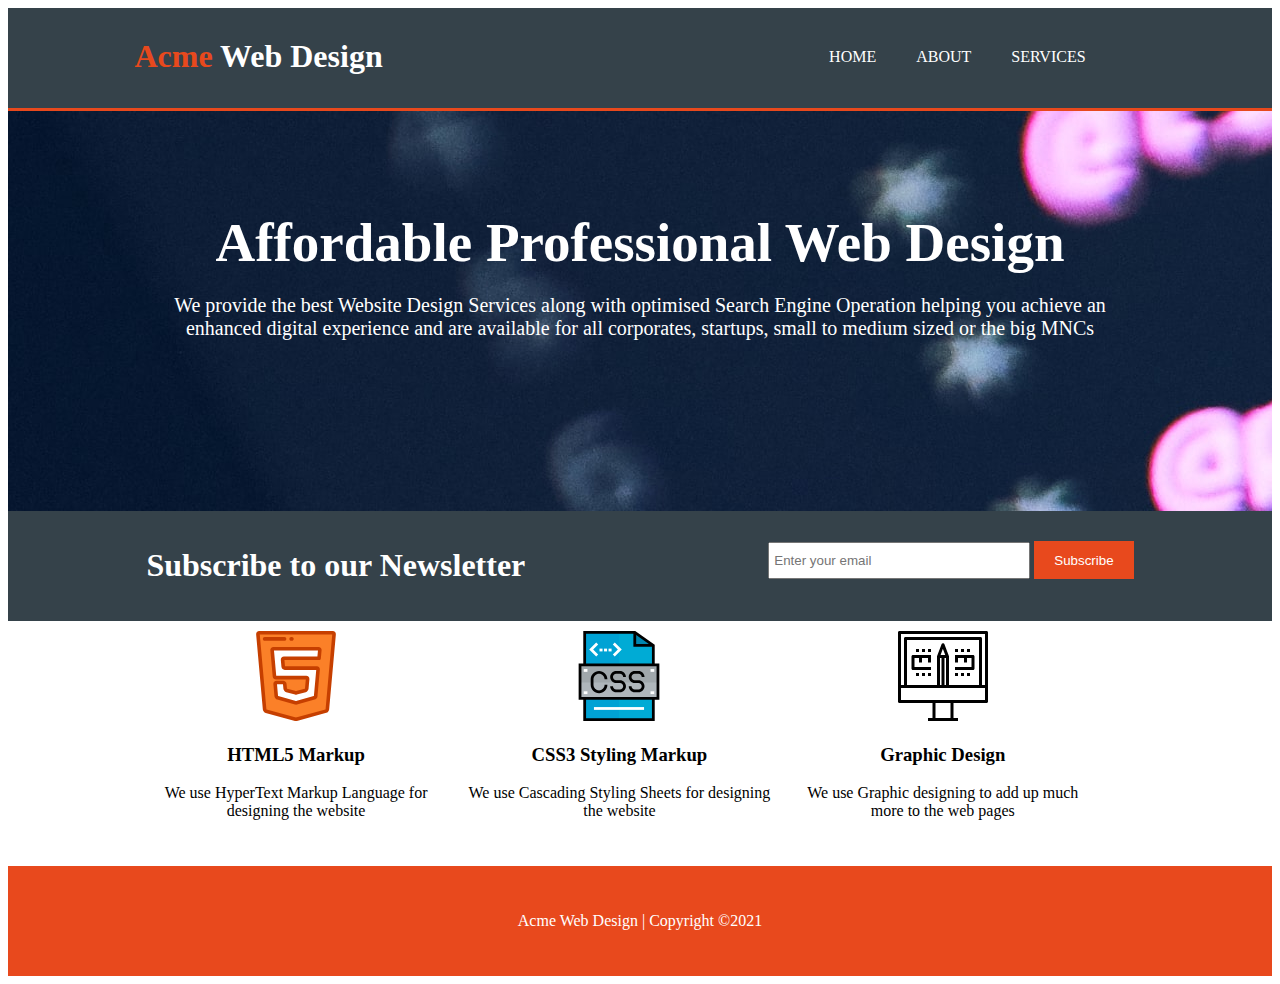
<file: index.html>
<!DOCTYPE html>
<html lang="en">
<head>
    <meta charset="UTF-8">
    <meta http-equiv="X-UA-Compatible" content="IE=edge">
    <meta name="viewport" content="width=device-width, initial-scale=1.0">
    <title>Acme web Design | Welcome </title>
    <link rel="stylesheet" href="./css/style.css">  
</head>
<body>
    <header>
        <div class="container">
<div id="branding">
<h1><span class="highlight">Acme </span>Web Design</h1>
</div>
<nav>
    <ul>
        <li class="current"></li>
        <li><a href="index.html">Home</a></li>
        <li><a href="about.html">About</a></li>
        <li><a href="services.html">Services</a></li>
       
    </ul>
</nav>
        </div>
    </header>
    <section id="showcase">
        <div class="container">
            <h1>Affordable Professional Web Design</h1>
            <p>We provide the best Website Design Services along with optimised Search Engine Operation helping you achieve an enhanced digital 
                experience and are available for all corporates, startups, small to medium sized or the big MNCs </p>
        </div>
    </section>
<section id="newsletter">
<div class="container">
<h1>Subscribe to our Newsletter</h1>
<form>
<input type="email" placeholder="Enter your email">
<button type="submit" class="button_1">Subscribe</button>
</form>

</div>
</section>
<section id="boxes">
<div class="container">
<div class="box">
    <img src="./img/html-svgrepo-com.svg">
    <h3>HTML5 Markup</h3>
    <p>We use HyperText Markup Language for designing the website </p>
</div>
<div class="box">
<img src="./img/css-svgrepo-com.svg">
    <h3>CSS3 Styling Markup</h3>
    <p>We use Cascading Styling Sheets for designing the website</p>
</div>
<div class="box">
    <img src="./img/graphic-design-svgrepo-com.svg">
    <h3>Graphic Design</h3>
    <p>We use Graphic designing to add up much more to the web pages</p>
</div>

</div>
</section>
<footer>
    <p>Acme Web Design | Copyright &copy;2021</p>
</footer>
</body>
</html>
</file>
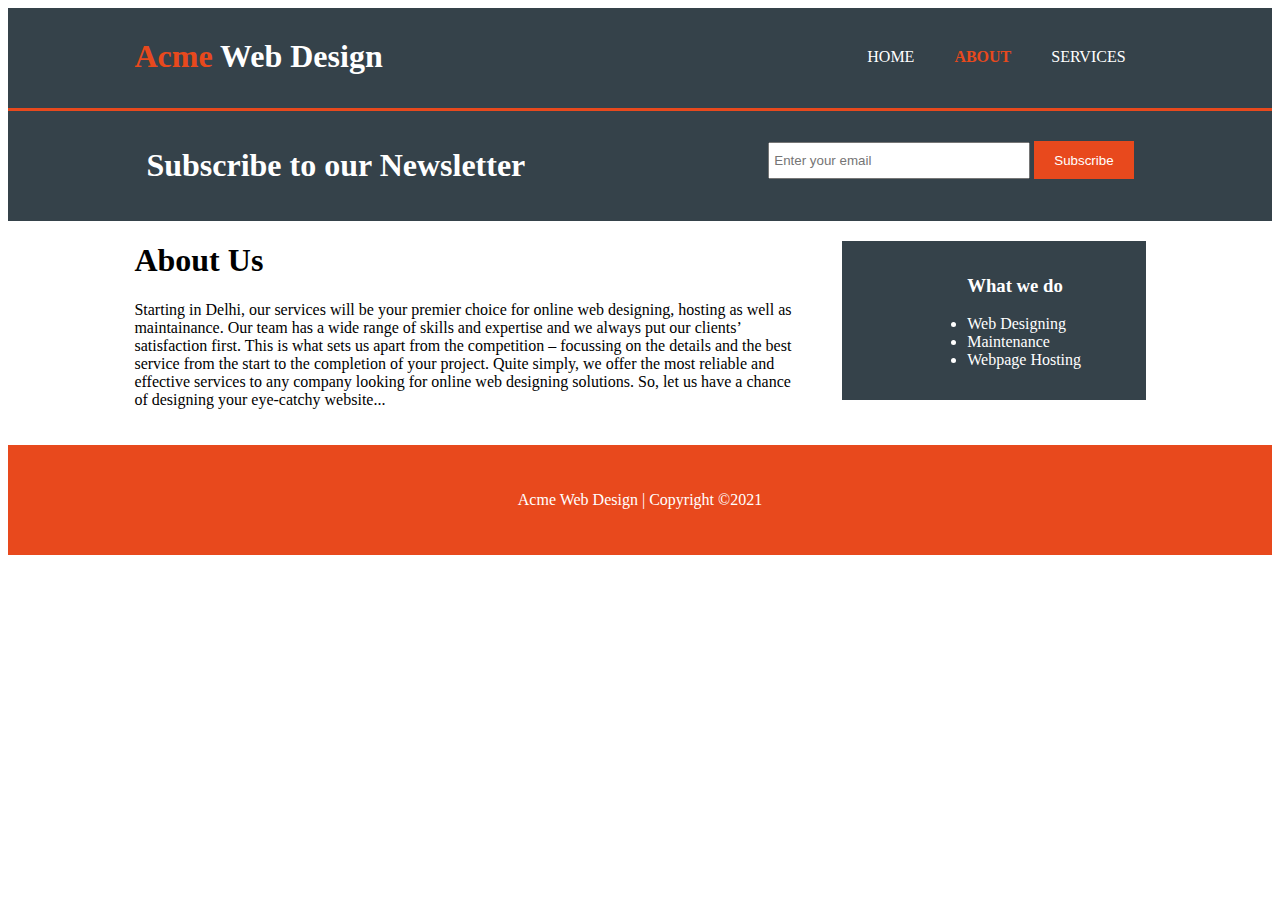
<file: about.html>
<!DOCTYPE html>
<html lang="en">
<head>
    <meta charset="UTF-8">
    <meta http-equiv="X-UA-Compatible" content="IE=edge">
    <meta name="viewport" content="width=device-width, initial-scale=1.0">
    <title>Acme web Design | About </title>
    <link rel="stylesheet" href="./css/style.css">  
</head>
<body>
    <header>
        <div class="container">
<div id="branding">
<h1><span class="highlight">Acme </span>Web Design</h1>
</div>
<nav>
    <ul>
        
        <li><a href="index.html">Home</a></li>
        <li class="current"><a href="about.html">About</a></li>
        <li><a href="services.html">Services</a></li>
       
    </ul>
</nav>
        </div>
    </header>

<section id="newsletter">
<div class="container">
<h1>Subscribe to our Newsletter</h1>
<form>
<input type="email" placeholder="Enter your email">
<button type="submit" class="button_1">Subscribe</button>
</form>

</div>
</section>
<section id="main">
<div class="container">
<article id="main-col">
<h1 class="page-title">About Us</h1>
<p>Starting in Delhi, our services will be your premier choice for online web designing, hosting as well as maintainance.
    Our team has a wide range of skills and expertise and we always put our clients’ 
    satisfaction first. This is what sets us apart from the competition –
     focussing on the details and the best service from the start to the completion of your project. 
    Quite simply, we offer the most reliable and effective services to any company looking for online web designing solutions.
    So, let us have a chance of designing your eye-catchy website...
</p>
<!-- <p class="dark">Let us have a chance of designing your eye-catchy website </p> -->

</article>
<aside id="sidebar">
    <div class="dark">
<h3>What we do</h3>
<p>
    <ul>
        <li>
            Web Designing
        </li>
        <li>
            Maintenance
        </li>
        <li>
            Webpage Hosting
        </li>
    </ul>
</p>
</div>
</aside>
</div>
</section>
<footer>
    <p>Acme Web Design | Copyright &copy;2021</p>
</footer>
</body>
</html>
</file>
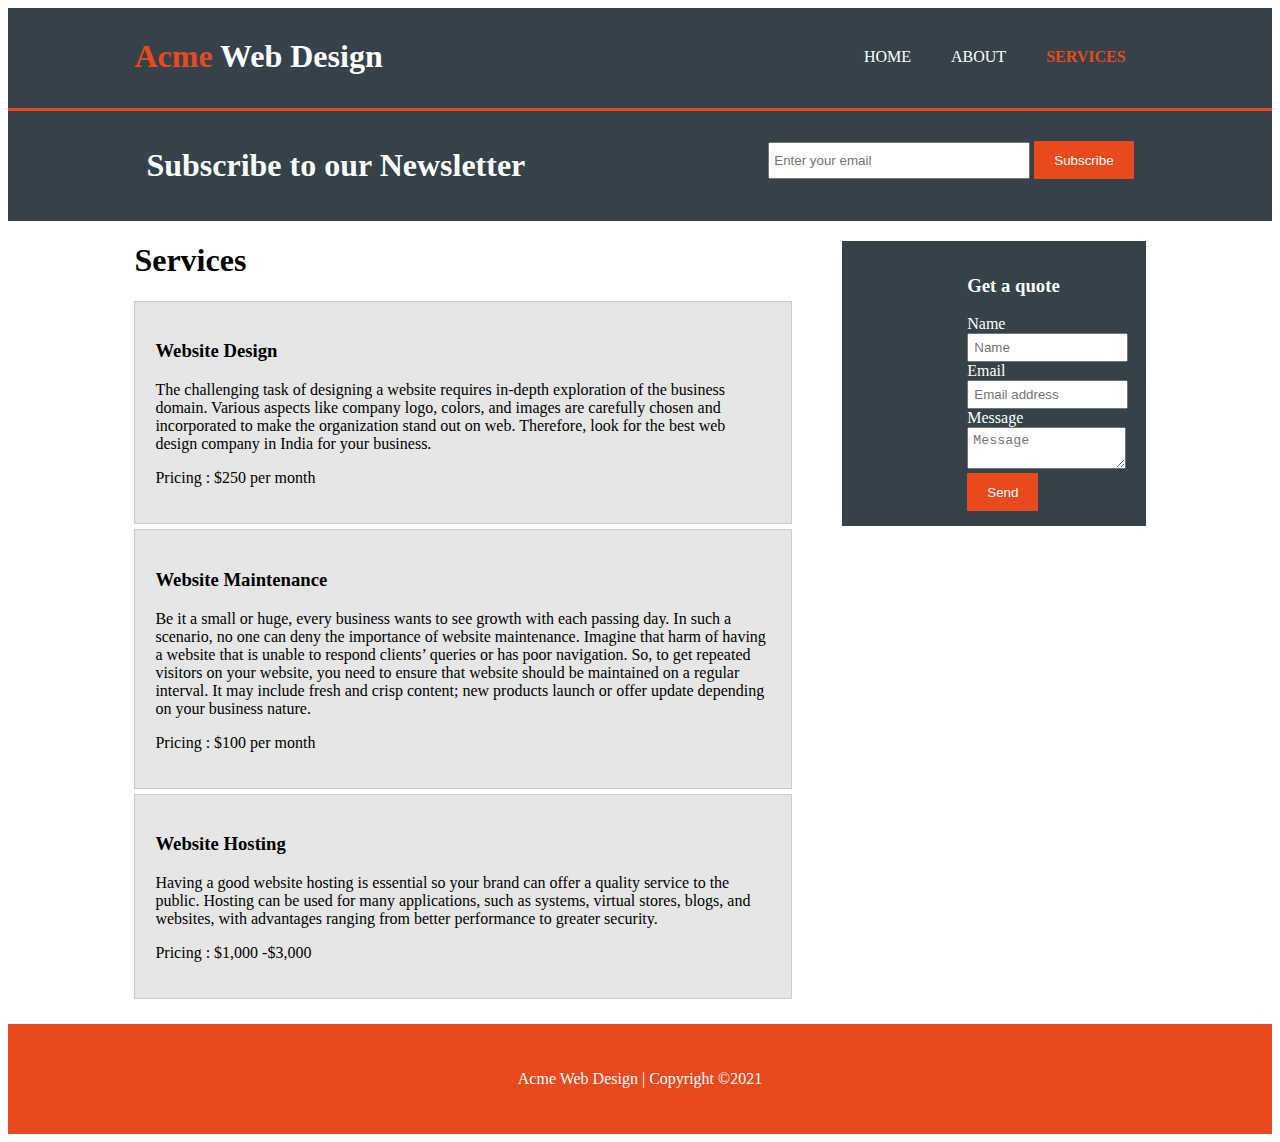
<file: services.html>
<!DOCTYPE html>
<html lang="en">
<head>
    <meta charset="UTF-8">
    <meta http-equiv="X-UA-Compatible" content="IE=edge">
    <meta name="viewport" content="width=device-width, initial-scale=1.0">
    <title>Acme web Design | Services </title>
    <link rel="stylesheet" href="./css/style.css">  
</head>
<body>
    <header>
        <div class="container">
<div id="branding">
<h1><span class="highlight">Acme </span>Web Design</h1>
</div>
<nav>
    <ul>
        
        <li><a href="index.html">Home</a></li>
        <li><a href="about.html">About</a></li>
        <li class="current"><a href="services.html">Services</a></li>
       
    </ul>
</nav>
        </div>
    </header>

<section id="newsletter">
<div class="container">
<h1>Subscribe to our Newsletter</h1>
<form>
<input type="email" placeholder="Enter your email">
<button type="submit" class="button_1">Subscribe</button>
</form>

</div>
</section>
<section id="main">
<div class="container">
<article id="main-col">
<h1 class="page-title">Services</h1>
<ul id="services">
<li>
    <h3>Website Design</h3>
    <p>The challenging task of designing a website requires in-depth exploration of the business domain. Various aspects like company logo, colors, and images are carefully chosen and incorporated to make the organization stand out on web. Therefore, look for the best web design company in India for your business.
    </p>
<p>Pricing : $250 per month</p>
</li>
<li>
    <h3>Website Maintenance</h3>
    <p>Be it a small or huge, every business wants to see growth with each passing day. In such a scenario, no one can deny the importance of website maintenance. Imagine that harm of having a website that is unable to respond clients’ queries or has poor navigation. So, to get repeated visitors on your website, you need to ensure that website should be maintained on a regular interval. It may include fresh and crisp content; new products launch or offer update depending on your business nature.</p>
<p>Pricing : $100 per month</p>
</li>
<li>
    <h3>Website Hosting</h3>
    <p>Having a good website hosting is essential so your brand can offer a quality service to the public. Hosting can be used for many applications, such as systems, virtual stores, blogs, and websites, with advantages ranging from better performance to greater security.</p>
<p>Pricing : $1,000 -$3,000</p>
</li>
</ul>
</article>
<aside id="sidebar">
    <div class="dark">
<h3>Get a quote</h3>
<form class="quote">
<div>
    <label>Name</label><br>
    <input type="text" placeholder="Name">
</div>
<div>
    <label>Email</label><br>
    <input type="email" placeholder="Email address">
</div>
<div>
    <label>Message</label><br>
    <textarea placeholder="Message"></textarea>
</div>
<button class="button_1" type="submit">Send</button>
</form>
</div>
</aside>
</div>
</section>
<footer>
    <p>Acme Web Design | Copyright &copy;2021</p>
</footer>
</body>
</html>
</file>
<file: css/style.css>
.body{
    font-family: Arial, Helvetica, sans-serif;
font-size: 15 px;
line-height: 1.5;
padding: 0;
margin: 0;
background-color: #f4f4f4;

}
/* Global */
.container{
    width: 80%;
    margin: auto;
    overflow: hidden;
}
 ul{
    margin: 0;
    padding: 0;

}
.button_1{
    height: 38px;
    background-color: #e8491d;
    border: 0;
    padding-left: 20px;
    padding-right: 20px;
    color: #ffffff;
}
.dark{
    padding: 15px;
    padding-left: 125px;
    background: #35424a;
    color: #ffffff;
margin-top: 10px;
margin-bottom: 10px;
}
/* Header */
header{
    background-color: #35424a;
    color: #ffffff;
    padding-top: 30px;
    min-height: 70px;
    border-bottom: #e8491d 3px solid;
}
header a{
    color: #ffffff;
    text-decoration: none;
    text-transform: uppercase;
    font-size: 16px;

}

header li{
    float: left;
    display: inline;
 padding: 0 20px 0 20px;

}
header #branding{
    float: left;

}
header #branding h1{
    margin: 0;

}
header nav{
    float: right;
    margin-top: 10px;   
}
header .highlight, header .current a{
color: #e8491d;
font-weight: bold;
}
header a:hover{
    color: #cccccc;
    font-weight: bold;

}
/* Showcase */
#showcase{
    min-height: 400px;
    background: url('../img/showcase.jpg') no-repeat 0 -400px;
    text-align: center;
    color: #ffffff;

}
#showcase h1{
    margin-top: 100px;
    font-size: 55px;
    margin-bottom: 10px;

}
#showcase p{
    font-size: 20px;

}
#newsletter{
    padding: 15px;
    color: #ffffff;
    background: #35424a;

}
#newsletter h1{
    float: left;
}
#newsletter form{
    float: right;
    margin-top: 15px;

}
#newsletter input[type="email"]{
    padding: 4px;
    height: 25px;
    width: 250px;

}
/* Boxes */
boxes{
    margin-top: 20px;

}
#boxes .box{
    float: left;
 width: 30%;
 padding: 10px;
 text-align: center;   
}
#boxes .box img{
    width: 90px;

}
/* Sidebar */
aside#sidebar{
    float: right;
    width: 30%;
    margin-top: 10px;
}
aside#sidebar .quote input, aside#sidebar .quote textarea{
    width: 90%;
    padding: 5px;

}
/* Main-col */
article#main-col{
    float: left;
    width: 65%;

}
/* Services */
ul#services li{
    list-style: none;
    padding: 20px;
    border: #cccccc solid 1px;
    margin-bottom: 5px;
    background: #e6e6e6;

}
footer{
    padding: 30px;
    margin-top: 20px;
    color: #ffffff;
    background-color: #e8491d;
    text-align: center;   
}
/* Media-Queries */
@media(max-width:768px){
    header #branding, header nav, header nav li, #newsletter h1, #newsletter form, #boxes .box article #main-col, aside#sidebar{
        float: none;
        text-align: center;
        width: 100%;
    }
    header{
        padding-bottom: 20px;

    }
    #showcase h1{
        margin-top: 40px;

    }
    #newsletter button, .quote button{
        display: block;
        width: 100%;
    }
    #newsletter form input[type="email"], .quote input , .quote textarea{
        width: 100%;
        margin-bottom: 5px ;
    }
}
</file>
